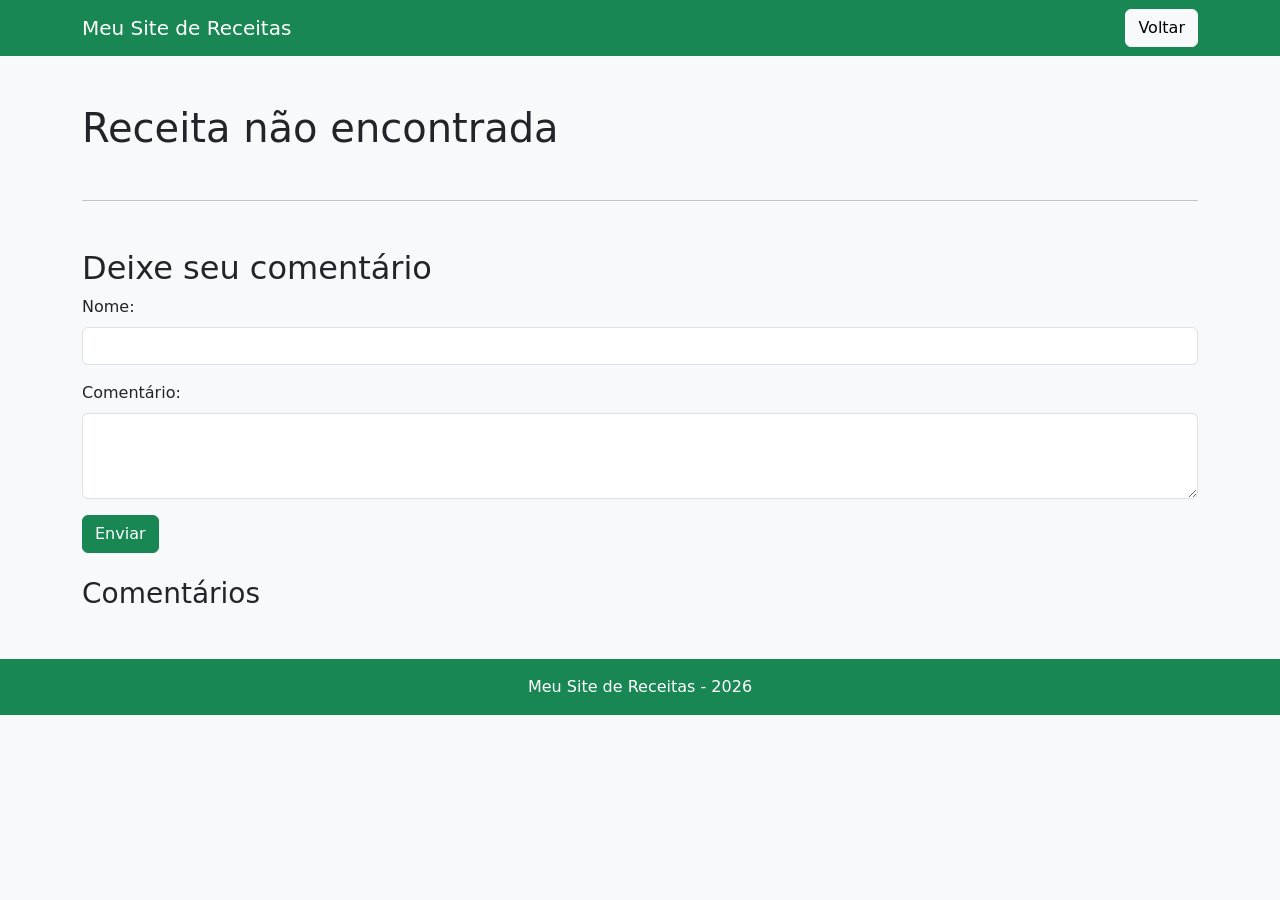
<file: receita.html>
<!DOCTYPE html>
<html lang="pt-br">
<head>
    <meta charset="UTF-8">
    <meta name="viewport" content="width=device-width, initial-scale=1.0">
    <title>Detalhes da receita</title>
    <link href="https://cdn.jsdelivr.net/npm/bootstrap@5.3.3/dist/css/bootstrap.min.css" rel="stylesheet">
    <link rel="stylesheet" href="css/style.css">
</head>
<body>
    <nav class="navbar navbar-dark bg-success">
        <div class="container">
            <a class="navbar-brand" href="index.html">Meu Site de Receitas</a>
            <a href="index.html" class="btn btn-light">Voltar</a>
        </div>
    </nav>

    <main class="container my-5">
        <div id="detalhes"></div>

        <hr class="my-5">
        <h2>Deixe seu comentário</h2>
        <form id="form-comentario" class="mb-4">
            <div class="mb-3">
                <label for="nome" class="form-label">Nome:</label>
                <input type="text" id="nome" class="form-control" required>
            </div>
            <div class="mb-3">
                <label for="comentario" class="form-label">Comentário:</label>
                <textarea id="comentario" class="form-control" rows="3" required></textarea>
            </div>
            <button type="submit" class="btn btn-success">Enviar</button>
        </form>

        <h3>Comentários</h3>
        <div id="comentarios"></div>
    </main>

    <footer class="bg-success text-white text-center p-3">
        <p class="mb-0">Meu Site de Receitas - 2026</p>
    </footer>

    <script src="js/receitas.js"></script>
</body>
</html>
</file>
<file: css/style.css>
body {
    background-color: #f8f9fa;
}

.card img {
    height: 220px;
    object-fit: cover;
}

#detalhes img {
    width: 100%;
    max-width: 600px;
    height: 350px;
    object-fit: cover;
    border-radius: 8px;
    margin-bottom: 20px;
}

#detalhes li {
    margin-bottom: 8px;
}
</file>
